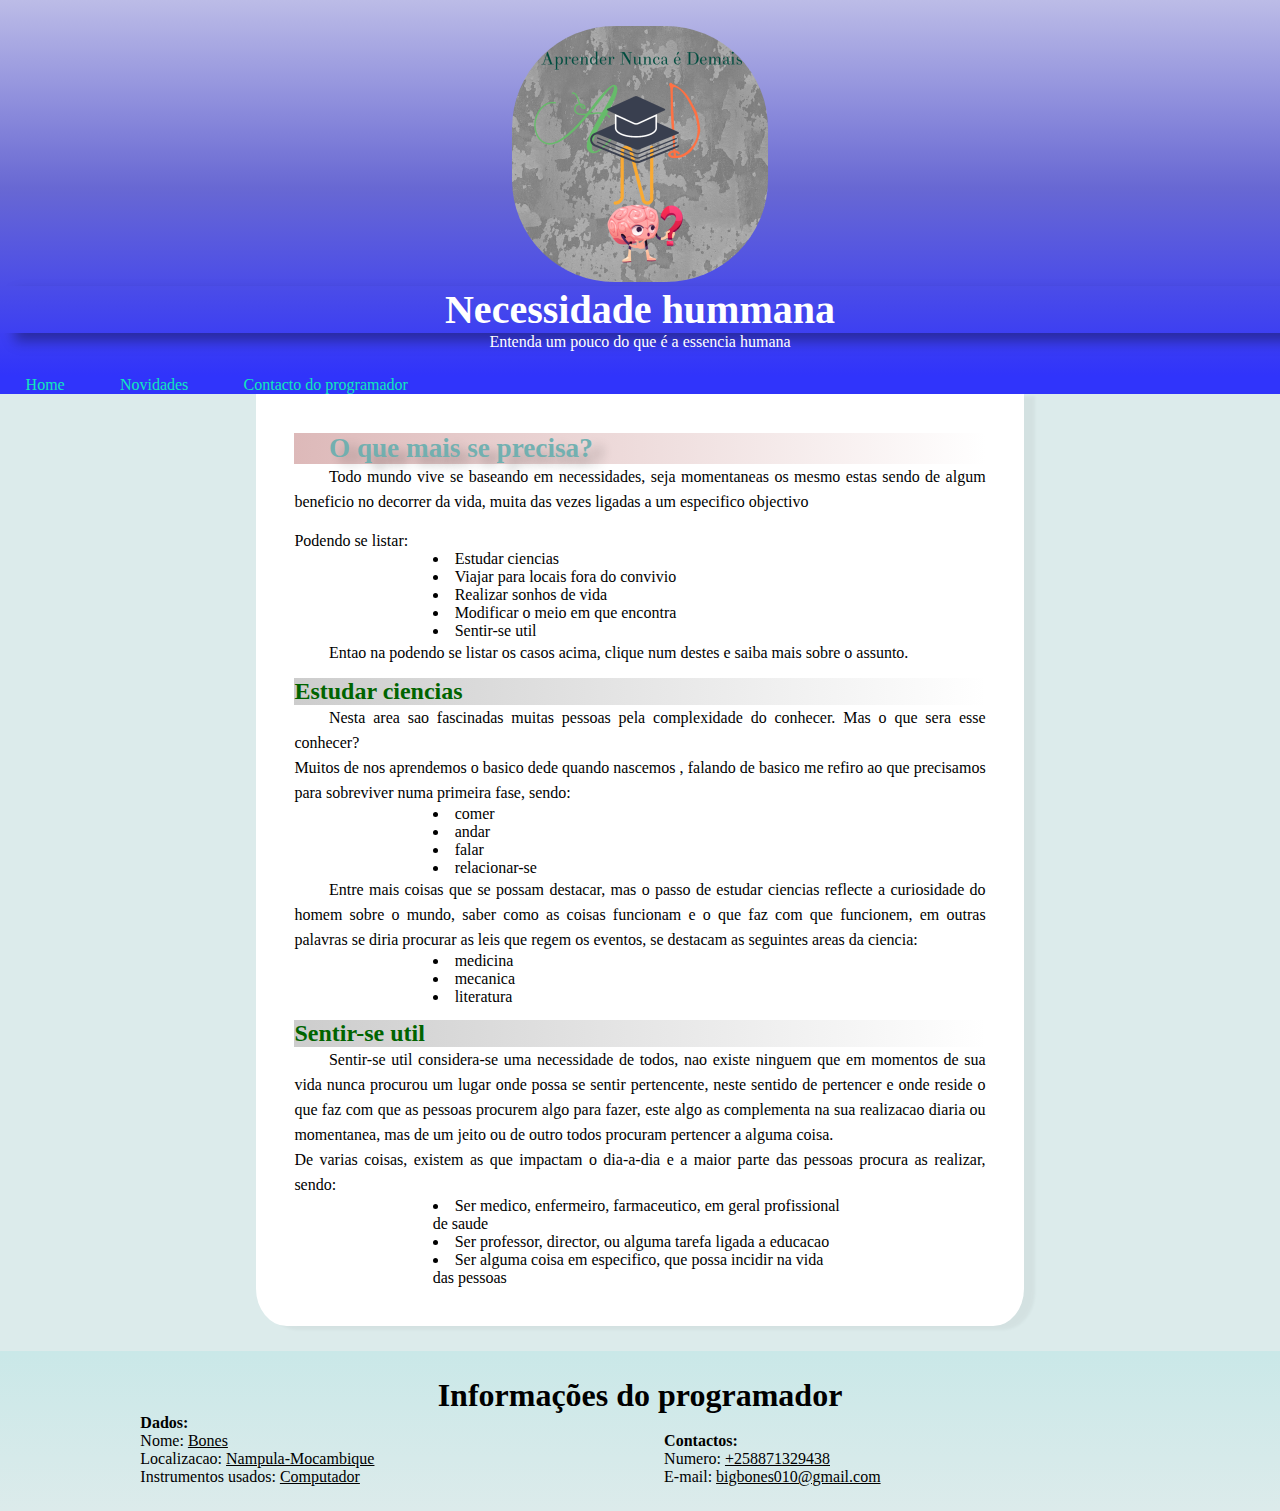
<file: index.html>
<!DOCTYPE html>
<html>
    <head lang='pt-PT'>
        <title>Informando</title>
        <meta charset='utf-8'>
        <meta name="viewport" content="width=device-width, initial-scale=1.0">
        <link rel="stylesheet" href="css/frente.css">
        <link rel="shortcut icon" href="imagens/think.png" type="image/x-icon">
    </head>
    <body>

        <header>
            <div><img src='imagens/ADN.jpg' alt='Logotipo do canal AND'></div>
            <h1>Necessidade hummana</h1>
            <p>Entenda um pouco do que é a essencia humana</p>
        </header>
        <nav>
            <a href="#">Home</a>
            <a href="#">Novidades</a>
            <a href="#infos">Contacto do programador</a>
        </nav>
        <main>
            <section>
                <h1>O que mais se precisa?</h1>
                <p>Todo mundo vive se baseando em necessidades, seja momentaneas os mesmo estas sendo de algum beneficio no decorrer da vida, muita das vezes ligadas a um especifico objectivo</p>
                <br>
                Podendo se listar:
                    
                <ul>
                    <li><a href='#1'>Estudar ciencias</a></li>
                    <li>Viajar para locais fora do convivio</li>
                    <li>Realizar sonhos de vida</li>
                    <li>Modificar o meio em que encontra</li>
                    <li><a href='#2'>Sentir-se util</a></li>
                </ul>
                <p>Entao na podendo se listar os casos acima, clique num destes e saiba mais sobre o assunto.</p>
                <h2 id="1">Estudar ciencias</h2>
                <p>Nesta area sao fascinadas muitas pessoas pela complexidade do conhecer. Mas o que sera esse conhecer? <br> Muitos de nos aprendemos o basico dede quando nascemos
                , falando de basico me refiro ao que precisamos para sobreviver numa primeira fase, sendo:</p>
                <ol>
                    <li>comer</li>
                    <li>andar</li>
                    <li>falar</li>
                    <li>relacionar-se</li>
                </ol>
                <p>Entre mais coisas que se possam destacar, mas o passo de estudar ciencias reflecte a curiosidade do homem sobre o mundo, saber como as coisas funcionam e o que faz com que funcionem,
                    em outras palavras se diria procurar as leis que regem os eventos, se destacam as seguintes areas da ciencia:
                </p>
                <ul>
                    <li>medicina</li>
                    <li>mecanica</li>
                    <li>literatura</li>
                </ul>
                <h2 id="2">Sentir-se util</h2>
                <p>Sentir-se util considera-se uma necessidade de todos, nao existe ninguem que em momentos de sua vida nunca procurou um lugar onde possa se sentir pertencente, neste sentido de pertencer
                    e onde reside o que faz com que as pessoas procurem algo para fazer, este algo as complementa na sua realizacao diaria ou momentanea, mas de um jeito ou de outro todos procuram pertencer a alguma coisa. <br>
                    De varias coisas, existem as que impactam o dia-a-dia e a maior parte das pessoas procura as realizar, sendo:
                </p>
                <ul>
                    <li>Ser medico, enfermeiro, farmaceutico, em geral profissional de saude</li>
                    <li>Ser professor, director, ou alguma tarefa ligada a educacao</li>
                    <li>Ser alguma coisa em especifico, que possa incidir na vida das pessoas</li>
                </ul>
                

                
            </section>
        </main>
        <footer id="infos">
            <h1>Informações do programador</h1>
            <div>
                <p id='contacto' class='contacto'><b>Dados:</b><br>
                    Nome: <u>Bones</u><br>
                    Localizacao: <u>Nampula-Mocambique</u><br>
                    Instrumentos usados: <u>Computador</u>
                    </p>
                <p class='contacto'><b>Contactos:</b><br>
                    Numero: <u>+258871329438</u><br>
                    E-mail: <u>bigbones010@gmail.com</u>
                </p>
            </div>
        </footer>
    </body>
</html>
</file>
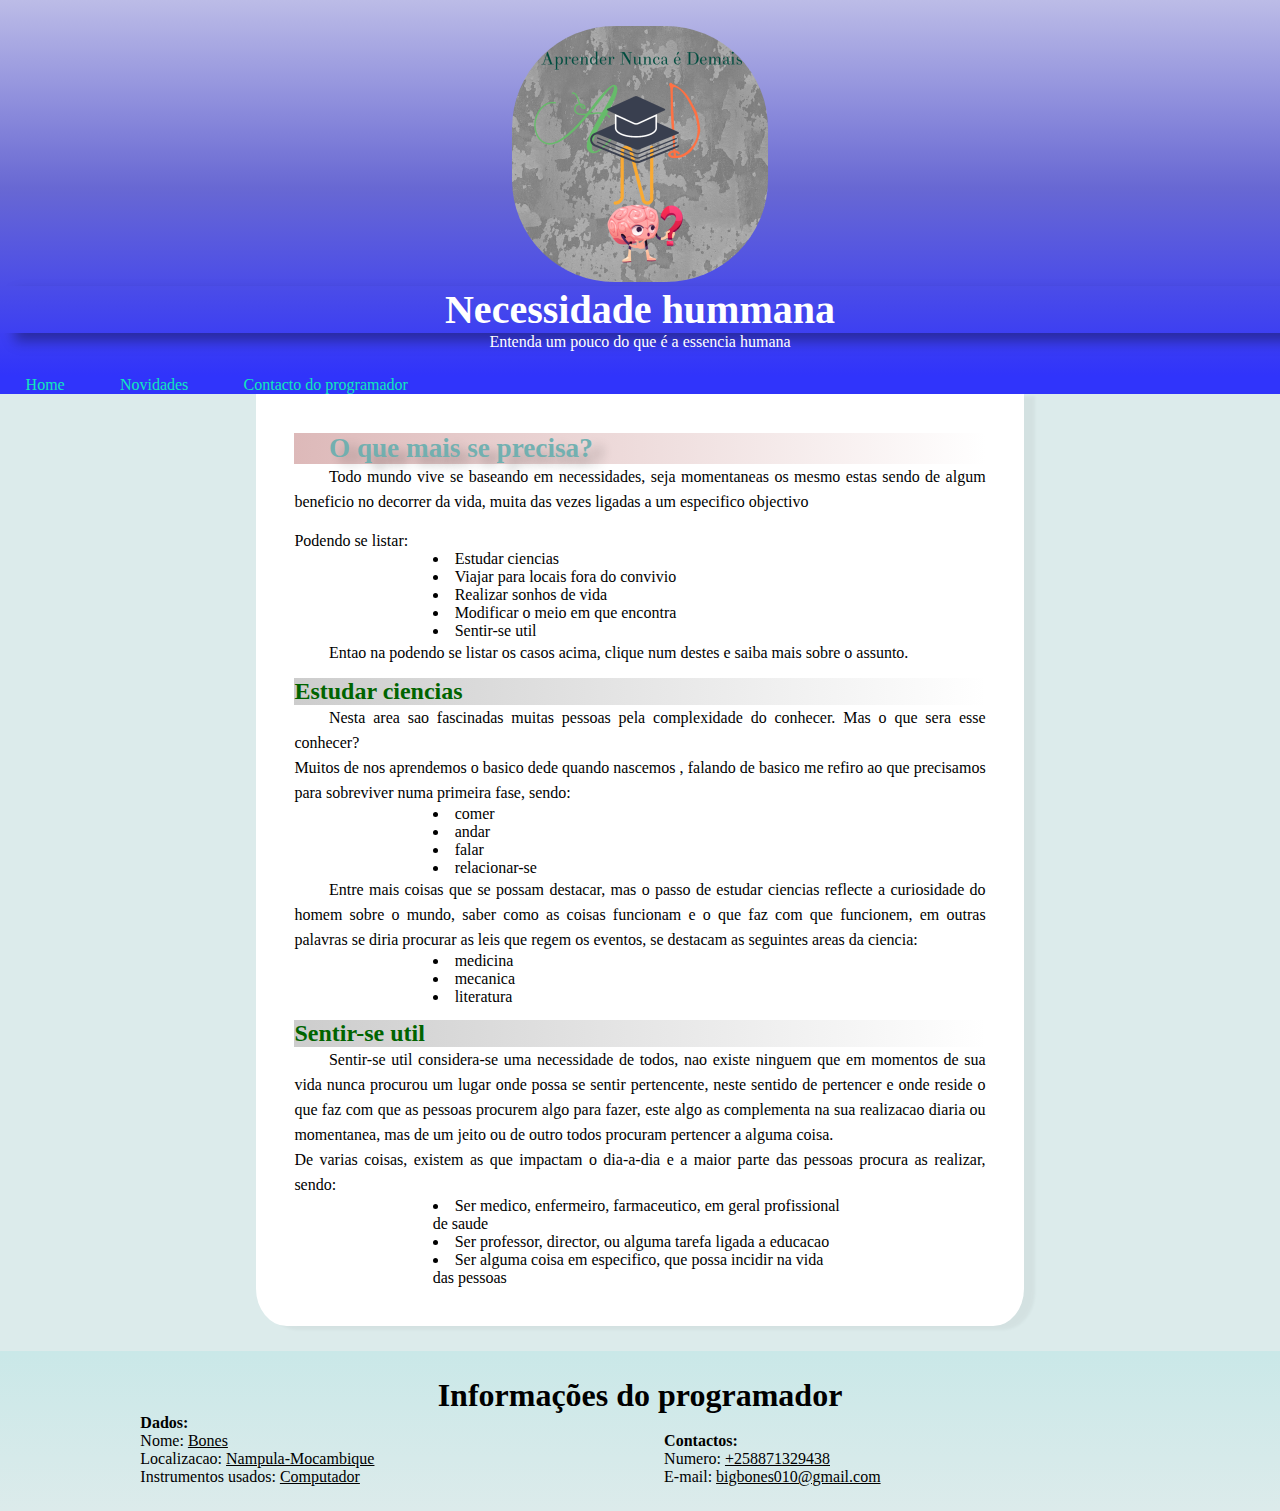
<file: html/index.html>
<!DOCTYPE html>
<html>
    <head lang='pt-PT'>
        <title>Informando</title>
        <meta charset='utf-8'>
        <meta name="viewport" content="width=device-width, initial-scale=1.0">
        <link rel="stylesheet" href="../css/frente.css">
        <link rel="shortcut icon" href="../imagens/think.png" type="image/x-icon">
    </head>
    <body>

        <header>
            <div><img src='../imagens/ADN.jpg' alt='Logotipo do canal AND'></div>
            <h1>Necessidade hummana</h1>
            <p>Entenda um pouco do que é a essencia humana</p>
        </header>
        <nav>
            <a href="#">Home</a>
            <a href="#">Novidades</a>
            <a href="#infos">Contacto do programador</a>
        </nav>
        <main>
            <section>
                <h1>O que mais se precisa?</h1>
                <p>Todo mundo vive se baseando em necessidades, seja momentaneas os mesmo estas sendo de algum beneficio no decorrer da vida, muita das vezes ligadas a um especifico objectivo</p>
                <br>
                Podendo se listar:
                    
                <ul>
                    <li><a href='#1'>Estudar ciencias</a></li>
                    <li>Viajar para locais fora do convivio</li>
                    <li>Realizar sonhos de vida</li>
                    <li>Modificar o meio em que encontra</li>
                    <li><a href='#2'>Sentir-se util</a></li>
                </ul>
                <p>Entao na podendo se listar os casos acima, clique num destes e saiba mais sobre o assunto.</p>
                <h2 id="1">Estudar ciencias</h2>
                <p>Nesta area sao fascinadas muitas pessoas pela complexidade do conhecer. Mas o que sera esse conhecer? <br> Muitos de nos aprendemos o basico dede quando nascemos
                , falando de basico me refiro ao que precisamos para sobreviver numa primeira fase, sendo:</p>
                <ol>
                    <li>comer</li>
                    <li>andar</li>
                    <li>falar</li>
                    <li>relacionar-se</li>
                </ol>
                <p>Entre mais coisas que se possam destacar, mas o passo de estudar ciencias reflecte a curiosidade do homem sobre o mundo, saber como as coisas funcionam e o que faz com que funcionem,
                    em outras palavras se diria procurar as leis que regem os eventos, se destacam as seguintes areas da ciencia:
                </p>
                <ul>
                    <li>medicina</li>
                    <li>mecanica</li>
                    <li>literatura</li>
                </ul>
                <h2 id="2">Sentir-se util</h2>
                <p>Sentir-se util considera-se uma necessidade de todos, nao existe ninguem que em momentos de sua vida nunca procurou um lugar onde possa se sentir pertencente, neste sentido de pertencer
                    e onde reside o que faz com que as pessoas procurem algo para fazer, este algo as complementa na sua realizacao diaria ou momentanea, mas de um jeito ou de outro todos procuram pertencer a alguma coisa. <br>
                    De varias coisas, existem as que impactam o dia-a-dia e a maior parte das pessoas procura as realizar, sendo:
                </p>
                <ul>
                    <li>Ser medico, enfermeiro, farmaceutico, em geral profissional de saude</li>
                    <li>Ser professor, director, ou alguma tarefa ligada a educacao</li>
                    <li>Ser alguma coisa em especifico, que possa incidir na vida das pessoas</li>
                </ul>
                

                
            </section>
        </main>
        <footer id="infos">
            <h1>Informações do programador</h1>
            <div>
                <p id='contacto' class='contacto'><b>Dados:</b><br>
                    Nome: <u>Bones</u><br>
                    Localizacao: <u>Nampula-Mocambique</u><br>
                    Instrumentos usados: <u>Computador</u>
                    </p>
                <p class='contacto'><b>Contactos:</b><br>
                    Numero: <u>+258871329438</u><br>
                    E-mail: <u>bigbones010@gmail.com</u>
                </p>
            </div>
        </footer>
    </body>
</html>
</file>
<file: css/frente.css>
@charset "UTF-8";


*{
    margin: 0%;
    padding: 0%;
}

body{
    background-color: rgba(197, 223, 223, 0.61);
}

header{
    background-image: linear-gradient(to top, rgba(0, 0, 255, 0.781), rgb(104, 104, 211), rgb(188, 188, 231));
    padding-top: 2%;
    padding-bottom: 2%;
    text-align: center;
    color: white;
}

header div{
    width: 20%;
    margin: auto;
    
}

header h1{
    box-shadow: 15px 8px 12px 0px #00000057;
    font-size: 2.5em;
}

header img{
    width: 100%;
    border-radius: 40%;
}

nav{
    background-color: rgba(0, 0, 255, 0.781);
}


nav a{
    color: rgb(16, 233, 186);
    padding: 0% 2%;
    text-decoration: none;

}

nav a:hover{
    background-image: linear-gradient(to right, rgb(115, 115, 209), transparent);
}

main{
    width: 60%;
    margin: auto;
    background-color: white;
    border-radius: 0% 0% 4% 4%;
    margin-bottom: 2%;
    box-shadow: 10px 3px 3px 1px #0000000a;
}

main a{
    text-decoration: none;
    color: black;
}

main a:hover{
    text-decoration: underline;
    color: rgb(31, 43, 204);
}

main p{
    text-indent: 5%;
    line-height: 25px;
    text-align: justify;
}


main img{
    width: 100%;
}

main ul, ol{
    margin: 0% 20% 0% 20%;
    list-style: inside;

}

section{
    padding: 5%;
}

section h1{
    background-image: linear-gradient(to right, rgb(221, 185, 185), transparent);
    font-size: 1.7em;
    text-indent: 5%;
    color: rgba(108, 175, 175, 0.945);
    text-shadow: 11px 8px 11px rgb(0 0 0 / 29%);
}

section h2{
    background-image: linear-gradient(to right, rgba(128, 128, 128, 0.397), transparent);
    color: darkgreen;
    margin-top: 2%;
}



footer{
    padding: 2%;
    text-align: center;
    margin: auto;
    background-image: linear-gradient(to bottom, rgba(190, 230, 230, 0.61), transparent);
}

footer div{
    margin: auto;
    text-align: center;
    width: 90%;
}

.contacto{
    width: 45%;
    margin-left: 2%;
    text-align: justify;
    display: inline-block;
    
    border-radius: 10%;
}

.contacto:hover{
    box-shadow: 15px 15px 15px rgba(0, 0, 0, 0.308);
}

@media (max-width: 450px){
    main{
        width: 100%;
    }
}
</file>
